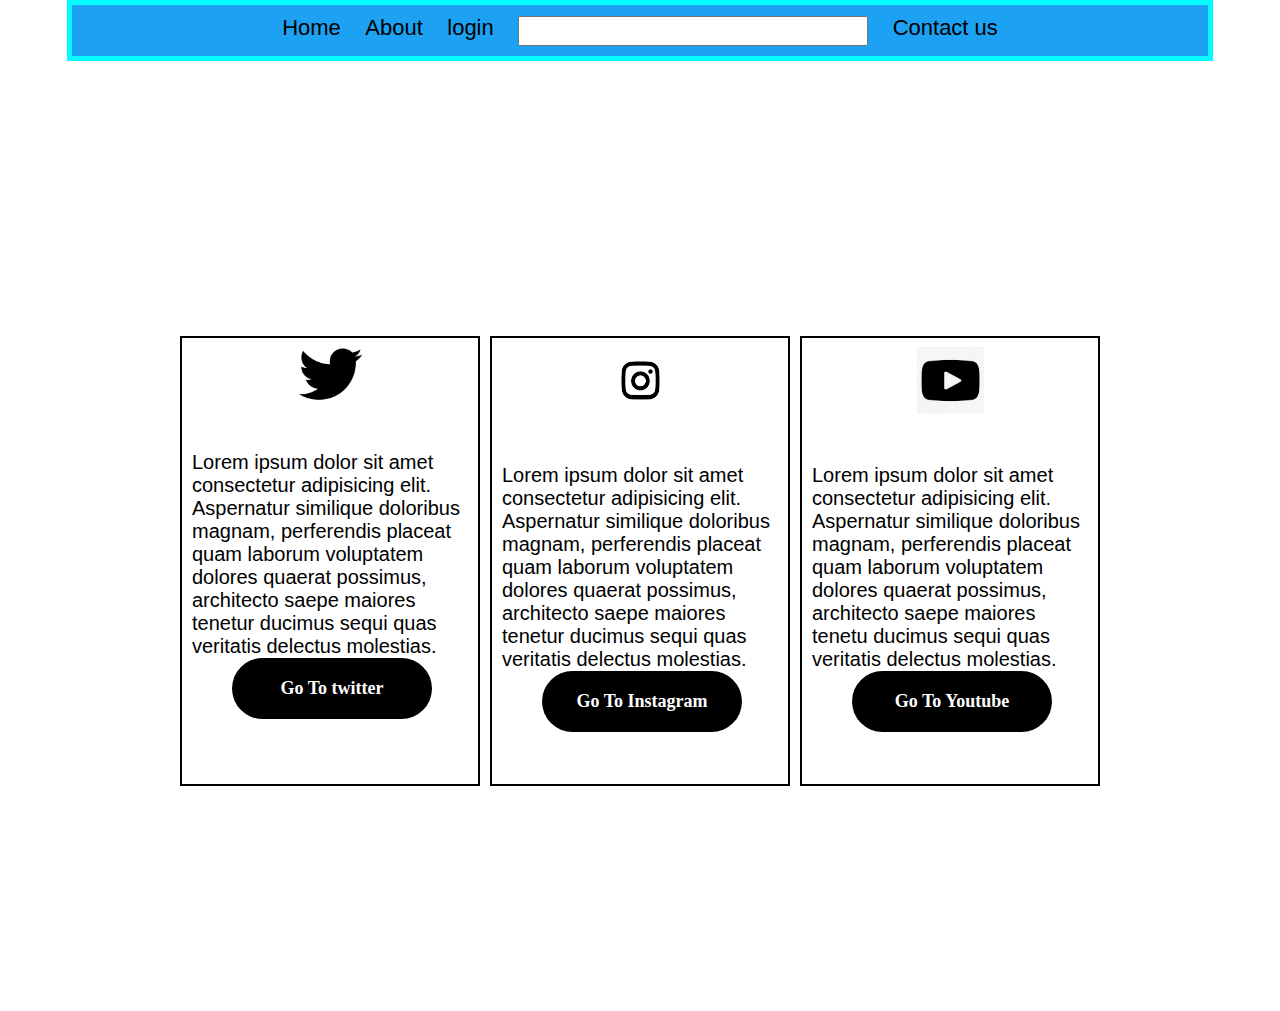
<file: assigment2/index.html>
<!DOCTYPE html>
<html lang="en">

<head>
    <meta charset="UTF-8">
    <meta name="viewport" content="width=device-width, initial-scale=1.0">
    <title>nav bar</title>
    <link rel="stylesheet" href="style.css">
</head>

<body>
    <nav class="nav" >
        <div><ol>
            <li class="navbar" id="Home">Home</li>
            <li class="navbar" id="About">About</li>
            <li class="navbar" id="login">login</li>
            <li class="navbar" id="li3"><input type=" search" name="search" id="search"></li>
            <li class="navbar"id="contact us ">Contact us</li>
        </ol></div>
        
    </nav>
    <div class="both">
        <div class="box" id="twitter">
        <center><img src="Twitter-symbol.jpg" alt=""></center> 
     <p>Lorem ipsum dolor sit amet consectetur adipisicing elit. Aspernatur similique doloribus magnam,
                perferendis placeat quam laborum voluptatem dolores quaerat possimus, architecto saepe maiores tenetur
                ducimus sequi quas veritatis delectus molestias.
            </p>
            <a href="https://twitter.com/?lang=en" target="_blank" class="twitter">Go To twitter</a>
        </div>
        <div class="box" id="instagram">
           <center><img src="Instagram-Black-Logo-PNG.png" alt=""></center> 
            <p>Lorem ipsum dolor sit amet consectetur adipisicing elit. Aspernatur similique doloribus magnam,
                perferendis placeat quam laborum voluptatem dolores quaerat possimus, architecto saepe maiores tenetur
                ducimus sequi quas veritatis delectus molestias.
            </p>
            <a href="https://www.instagram.com/ "target="_blank" class="instagram"> Go To Instagram</a>
        </div>
        <div class="box" id="youtube">
        <center>    <img src="youtube-logo-computer-icons-png-favpng-7BheSpb3uZ6bpSyBCzpYbGkAG.jpg" alt=""></center>
<p>Lorem ipsum dolor sit amet consectetur adipisicing elit. Aspernatur similique doloribus magnam,
    perferendis placeat quam laborum voluptatem dolores quaerat possimus, architecto saepe maiores tenetu ducimus sequi quas veritatis delectus molestias.
 </p>
 <a href="https://www.youtube.com/" target="_blank" class="youtube"> Go To Youtube</a>
</div>
 </div>
    
</body>

</html>
</file>
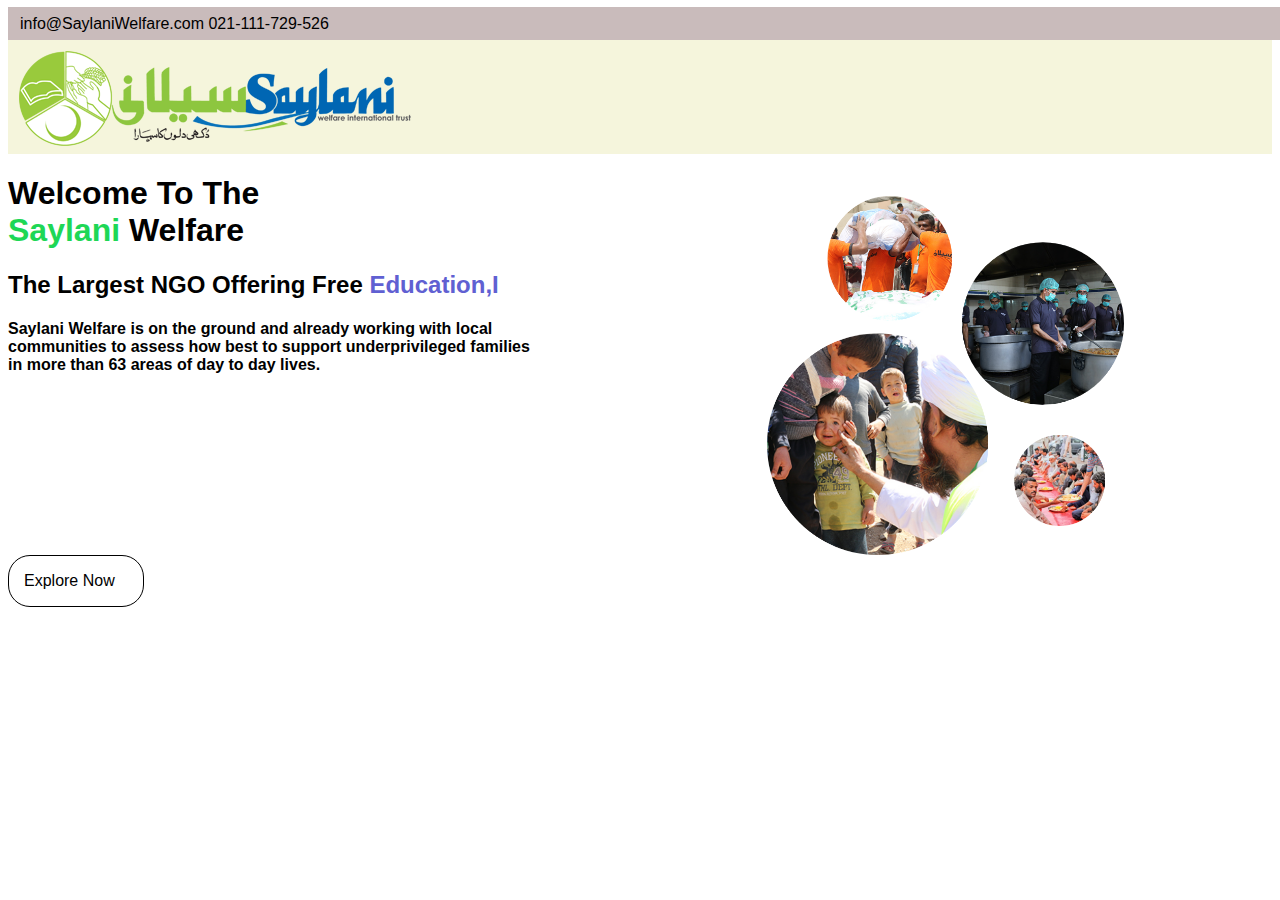
<file: saylani welfare clone/index.html>
<!DOCTYPE html>
<html lang="en">
<head>
    <meta charset="UTF-8">
    <meta name="viewport" content="width=device-width, initial-scale=1.0">
    <title>Document</title><link rel="stylesheet" href="syle.css">
    <link rel="stylesheet" href="https://cdnjs.cloudflare.com/ajax/libs/font-awesome/6.5.1/css/all.min.css" integrity="sha512-DTOQO9RWCH3ppGqcWaEA1BIZOC6xxalwEsw9c2QQeAIftl+Vegovlnee1c9QX4TctnWMn13TZye+giMm8e2LwA==" crossorigin="anonymous" referrerpolicy="no-referrer" />

</head>

<body>
<div class="line"><p id="line"><i class="fa-regular fa-envelope"></i>info@SaylaniWelfare.com
<i class="fa-solid fa-phone"></i>021-111-729-526

</p>

</div>
<div class="logo" ><img src="logo_saylaniwelfare.22bf709605809177256c.png" alt="logo">
   </div>


<div class="text">
<h1>Welcome To The <br><span id="saylani">Saylani </span>Welfare </h1>
<h2>The Largest NGO Offering Free <span id="blue">Education,I</span></h2>
<h4>Saylani Welfare is on the ground and already working with local <br> communities to assess how best to support underprivileged families <br>
   in more than 63 areas of day to day lives.</h4>
<img src="38.png" alt="img">
</div><div class="button">
<p id="arrow">Explore Now<i class="fa-solid fa-arrow-right"></i></p>


</div>


    
    
</body>
</html>
</file>
<file: assigment2/style.css>
* {
    margin: 0px;
    padding: 0px;
    box-sizing: border-box;
  
  }
  
  body {
    font-family:sans-serif;
  }
  
 .both { 
  
    display: flex;
  
    justify-content: center;
    align-items: center;
    height: 100vh;
    min-height: 10vh;
    max-height: 100vh;
    margin-top: 50px;
  
   }
  
  .box { 
    border: 2px solid;
    max-width: 300px;
    width: 300px;
    min-width: 100px;
    height: 450px;
    margin: 0px 5px 0px 5px;
  }
  
  img {
    width: 67px;
  
  
    display: block;
    margin: 9px;
  }
  
   .box>p {   
    margin-top: 50px;
    font-size: 20px;
    padding-left: 10px;
    padding-right: 5px;
     overflow: hidden; 
  
   }
  
  #twitter:hover .twitter {
    color: #1DA1F2;
    background: #ffffff;
  
  }
  
  #twitter:hover {
    color: #ffffff;
    background: #1DA1F2;
  }
  
  
  #instagram:hover {
    color: #fff;
    background-color: #ff0048;
  
  }
  
  #instagram:hover .instagram {
    color: #ff0048;
    background-color: #ffffff;
  }
  
  #youtube:hover {
    color: #fff;
    background-color: #dd1111;
  }
  
  #youtube:hover .youtube {
    color: #dd1111;
    background: #ffffff;
  }
  
  a {
    background-color: rgb(0, 0, 0);
    display: flex;
    justify-content: center;
    text-align: center;
    margin-left: 50px;
    text-decoration: none;
    color: rgb(255, 255, 255);
    font-family: 'Segoe UI';
  
    
    width: 200px;
  
    padding: 20px;
    border-radius: 50px;
    font-size: large;
    font-weight: bold;
  
  }
  .nav{
    display:flex;
    justify-content: center;
    text-align: center;
  
  }
  .nav > div{
     border:5px solid #05fbff  ;
   padding-left: 200px;
   padding-right: 200px;
  background-color: #1DA1F2;
  }
  .navbar{
    display: inline-flex;
   
   padding: 10px;
   text-align: center;
    list-style: none;
    font-size: 22px; cursor: pointer;
    
  }
  #search{ 
    height: 30px;
    width: 350px;
    
  }
  .navbar:hover{
    color: #ffffff;
  }
</file>
<file: saylani welfare clone/syle.css>
body{font-family:sans-serif;}


.line{background-color:rgba(201, 187, 187);
border: black 1px;
height: 33px;
width: 1350px;
display: flex;
margin-top: -1px;flex-wrap: wrap;
}#line{
    margin-top: 8px;margin-left: 12px;

}
.logo{background-color: beige;
display: flex;
}#saylani{color: rgb(30, 215, 86);}
#blue{color: rgb(96, 96, 210);}
.text{display:inline;
flex-wrap: wrap;

}
.text>img{width: 357px;display: flex;
margin-top: -199px;margin-left: 759px;flex-wrap: wrap;
}
.button{
border: 1px solid black;
height: 50px;
width: 134px;
border-radius: 22px;

}
.button:hover{background-color: rgb(89, 89, 232);
color: white;
}#arrow{margin-left: 15px;}
</file>
